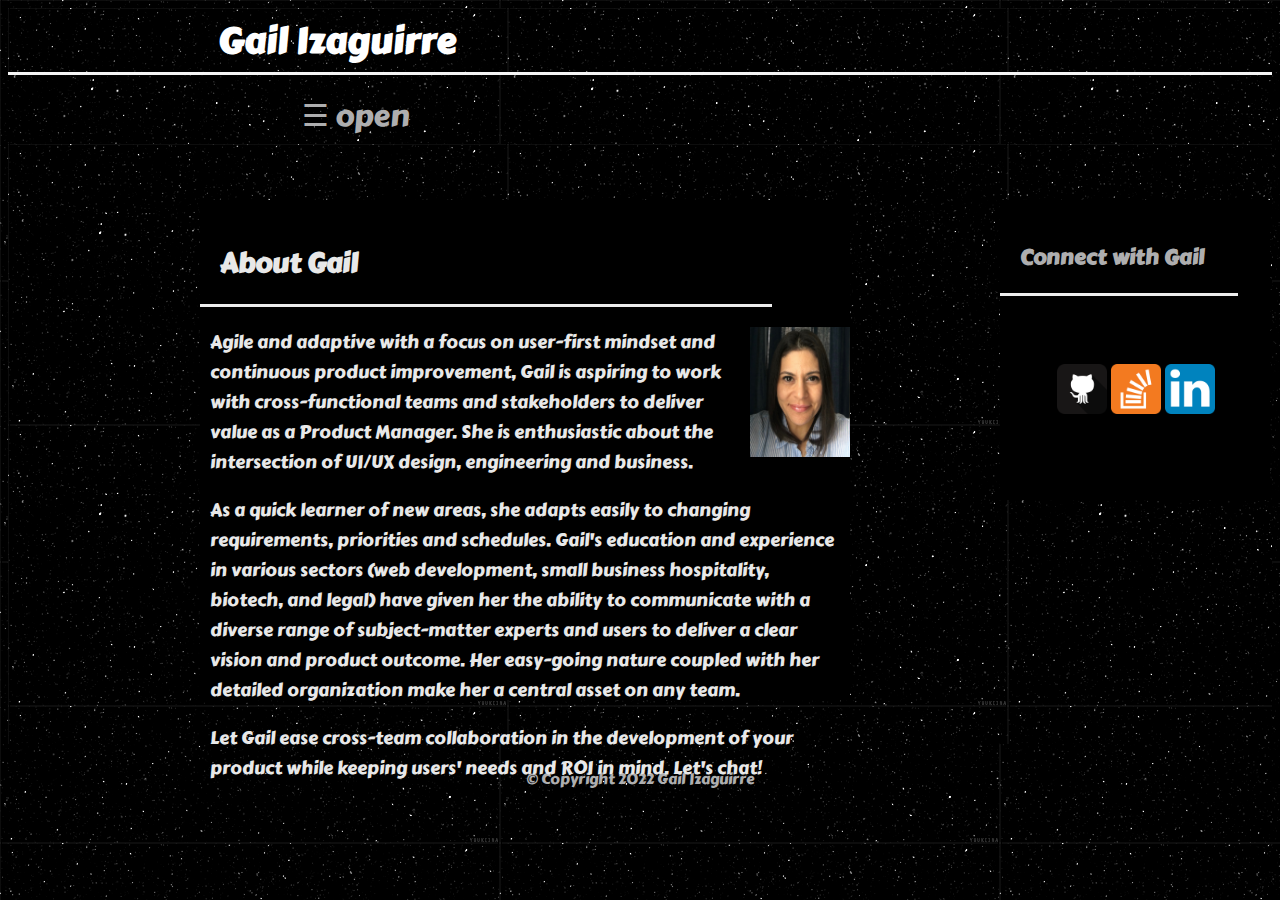
<file: index.html>
<!DOCTYPE html>
<html lang="en-us">

<head>
	<meta charset="UTF-8">
	<meta name="viewport" content="width=device-width, initial-scale=1">
	<title>Gail Iz...</title>
	<link rel="stylesheet" type= "text/css" href="assets/css/style.css">
	<!-- <font-family: 'Georgia', Times, Times New Roman, serif;> -->
	<link href="https://fonts.googleapis.com/css?family=Carter+One|Pompiere|Space+Mono" rel="stylesheet">

</head>

<body>
<div class="container">
	 <!--this will be for the static header bar on top of the page -->
	 <div>

		<header>

			<h1>
				<section id="name">Gail Izaguirre <!--#4aaaas -->
				</section>
			</h1>

		</header>

	</div>

<!-- sidenav -->
<p>
</p><p></p>
<div id="mySidenav" class="sidenav">
<a href="javascript:void(0)" class="closebtn" onclick="closeNav()">&times;</a>
<!-- <a href="#">Welcome</a> -->
<a href="./index.html">Welcome</a>
<a href="./portfolio.html">Portfolio</a>
<a href="./contact.html">Contact</a>
</div>

<span style="font-size:30px;cursor:pointer;color:#aeaeaf;" onclick="openNav()">&#9776; open</span>

<script>
function openNav() {
	document.getElementById("mySidenav").style.width = "250px";
}

function closeNav() {
	document.getElementById("mySidenav").style.width = "0";
}
</script>




		 <!--this will be the main body area -->

		<div class="full"></div>

			<aside>
			<div class="col-lg-3">
				<h3>Connect with Gail </h3><br>

				<div class="buttons">

					<a href="https://github.com" target="_blank"><img src="./assets/images/contact/if_github2_252065.png"
					width="50px"; height="50px";
					></a>

					<a href="https://stackoverflow.com" target="_blank"><img src="./assets/images/contact/if_overflow_386674.png"
					width="50px"; height="50px";
					></a>

					<a href="https://linkedin.com" target="_blank"><img src="./assets/images/contact/if_linkedin_386655.png"
					width="50px"; height="50px";
					></a>

				</div>
			</div>
				<!-- wanted to make these buttons a class because they have the same size -->
			</aside>

			<div id="content"> <!--#ffffff -->
				<div class="col-lg-9">



				<h2>About Gail</h2>

				<img src="./assets/images/gailHead2.jpg" alt="gailHead"
				width="100px"; height= "130px"; align="right";>

				<p>  Agile and adaptive with a focus on user-first mindset and continuous product improvement, Gail is aspiring to work with cross-functional teams and stakeholders to deliver value as a Product Manager.  She is enthusiastic about the intersection of UI/UX design, engineering and business.</p>
				<p>
				As a quick learner of new areas, she adapts easily to changing requirements, priorities and schedules.  Gail's education and experience in various sectors (web development, small business hospitality, biotech, and legal) have given her the ability to communicate with a diverse range of subject-matter experts and users to deliver a clear vision and product outcome.  Her easy-going nature coupled with her detailed organization make her a central asset on any team.</p>
				<p>Let Gail ease cross-team collaboration in the development of your product while keeping users' needs and ROI in mind.  Let's chat!</p>

			</div>

		</div>
	</div>
	 <!--this is for the footer area -->
		<footer id="footer"> <small>&copy; Copyright 2022 Gail Izaguirre</small>
		</footer>


</body>

</html>
</file>
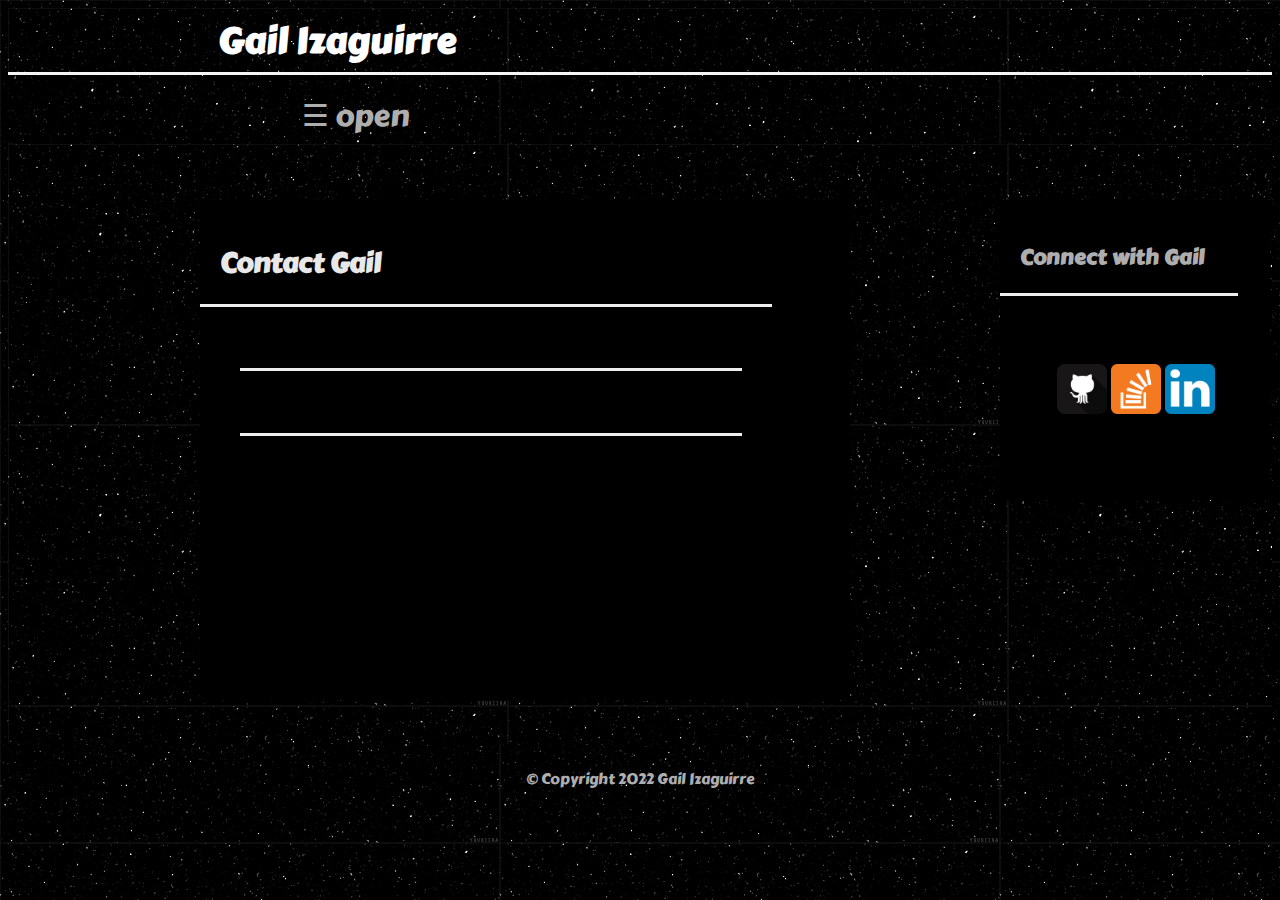
<file: contact.html>
<!DOCTYPE html>
<html lang="en-us">

<head>
	<meta charset="UTF-8">
	<meta name="viewport" content="width=device-width, initial-scale=1">
	<title>Gail Iz...</title>
	<link rel="stylesheet" type= "text/css" href="assets/css/style.css">
	<!-- <font-family: 'Georgia', Times, Times New Roman, serif;> -->
	<link href="https://fonts.googleapis.com/css?family=Carter+One|Pompiere|Space+Mono" rel="stylesheet">

</head>

<body>
<div class="container">
	 <!--this will be for the static header bar on top of the page -->
	 <div>

		<header>

			<h1>
				<section id="name">Gail Izaguirre <!--#4aaaas -->
				</section>
			</h1>

		</header>

	</div>

<!-- sidenav -->
<p>
</p><p></p>
<div id="mySidenav" class="sidenav">
<a href="javascript:void(0)" class="closebtn" onclick="closeNav()">&times;</a>
<!-- <a href="#">Welcome</a> -->
<a href="./index.html">Welcome</a>
<a href="./portfolio.html">Portfolio</a>
<a href="./contact.html">Contact</a>
</div>

<span style="font-size:30px;cursor:pointer;color:#aeaeaf;" onclick="openNav()">&#9776; open</span>

<script>
function openNav() {
	document.getElementById("mySidenav").style.width = "250px";
}

function closeNav() {
	document.getElementById("mySidenav").style.width = "0";
}
</script>
	 <!--this will be the main body area -->
	<div>
	<div class="full"></div>
	<aside>
		<h3>Connect with Gail </h3><br>

		<div class="buttons">

			<a href="https://github.com" target="_blank"><img src="./assets/images/contact/if_github2_252065.png"
			width="50px"; height="50px";
			></a>

			<a href="https://stackoverflow.com" target="_blank"><img src="./assets/images/contact/if_overflow_386674.png"
			width="50px"; height="50px";
			></a>

			<a href="https://www.linkedin.com/in/gail-iz/" target="_blank"><img src="./assets/images/contact/if_linkedin_386655.png"
			width="50px"; height="50px";
			></a>

		</div>
		<!-- wanted to make these buttons a class because they have the same size -->
	</aside>
			<!-- wanted to make these buttons a class because they have the same size -->
		</aside>

		<div id="content"> <!--#ffffff -->

			<h2>Contact Gail</h2>

				<div>
					<figure class ="rectangle">
						<h3> </h3>
						<h3>  </h3>
					</figure>

				</div>


			</form>




		</div>



	</div>



	 <!--this is for the footer area -->
		<footer id="footer"> <small>&copy; Copyright 2022 Gail Izaguirre</small>
		</footer>


</body>

</html>
</file>
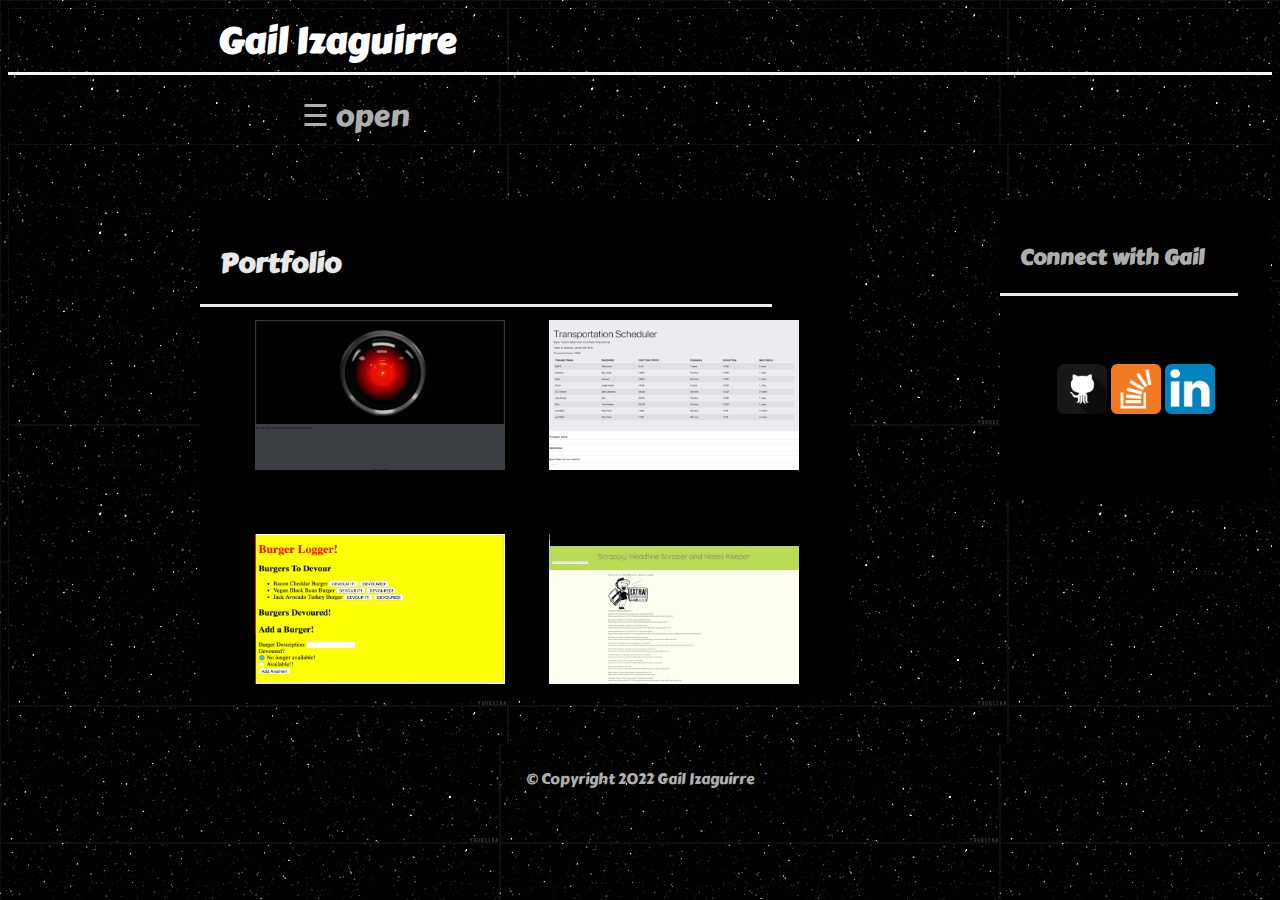
<file: portfolio.html>
<!DOCTYPE html>
<html lang="en-us">

<head>
	<meta charset="UTF-8">
	<meta name="viewport" content="width=device-width, initial-scale=1">
	<title>Gail Iz...</title>
	<link rel="stylesheet" type= "text/css" href="assets/css/style.css">
	<!-- <font-family: 'Georgia', Times, Times New Roman, serif;> -->
	<link href="https://fonts.googleapis.com/css?family=Carter+One|Pompiere|Space+Mono" rel="stylesheet">

</head>

<body>
<div class="container">
	 <!--this will be for the static header bar on top of the page -->
	 <div>

		<header>

			<h1>
				<section id="name">Gail Izaguirre <!--#4aaaas -->
				</section>
			</h1>

		</header>

	</div>

<!-- sidenav -->
<p>
</p><p></p>
<div id="mySidenav" class="sidenav">
<a href="javascript:void(0)" class="closebtn" onclick="closeNav()">&times;</a>
<!-- <a href="#">Welcome</a> -->
<a href="./index.html">Welcome</a>
<a href="./portfolio.html">Portfolio</a>
<a href="./contact.html">Contact</a>
</div>

<span style="font-size:30px;cursor:pointer;color:#aeaeaf;" onclick="openNav()">&#9776; open</span>

<script>
function openNav() {
	document.getElementById("mySidenav").style.width = "250px";
}

function closeNav() {
	document.getElementById("mySidenav").style.width = "0";
}
</script>
	 <!--this will be the main body area -->
	<div>
	<div class="full"></div>
		<aside>
			<h3>Connect with Gail </h3><br>

			<div class="buttons">

				<a href="https://github.com" target="_blank"><img src="./assets/images/contact/if_github2_252065.png"
				width="50px"; height="50px";
				></a>

				<a href="https://stackoverflow.com" target="_blank"><img src="./assets/images/contact/if_overflow_386674.png"
				width="50px"; height="50px";
				></a>

				<a href="https://linkedin.com" target="_blank"><img src="./assets/images/contact/if_linkedin_386655.png"
				width="50px"; height="50px";
				></a>

			</div>
			<!-- wanted to make these buttons a class because they have the same size -->
		</aside>

		<div id="content"> <!--#ffffff -->

			<h2>Portfolio</h2>
			<div class="box-set">
				<figure class="box box-1">
					<a href="https://tronnie.github.io/HAL" target="blank"><img src="./assets/images/portfolio/HALsolo.png" width="250px"; height="150px"/></a>
				</figure>
				<figure class="box box-2">
					<a href="https://tronnie.github.io/TrainTime" target="blank"><img src="./assets/images/portfolio/TrainTime!.png" width="250px"; height="150px"/></a>
				</figure>
				<figure class="box box-3">
					<a href="https://agile-brushlands-44781.herokuapp.com/burgers" target="blank"><img src="./assets/images/portfolio/burgerloglog.png" width="250px"; height="150px"/></a>
				</figure>
				<figure class="box box-4">
					<a href="https://tronnie.github.io/Scrappy" target="blank"><img src="./assets/images/portfolio/Scrappy!.png" width="250px"; height="150px"/></a>
				</figure>
			</div




		</div>



	</div>



	 <!--this is for the footer area -->
		<footer id="footer"> <small>&copy; Copyright 2022 Gail Izaguirre</small>
		</footer>


</body>

</html>
</file>
<file: assets/css/style.css>
*{
	box-sizing: border-box;
	text-align: left;
	max-width: auto;
	max-height: auto;
}

body {
	font-size: 18px;
	font-family: 'Carter One', cursive;
	/* font-family: 'Space Mono', monospace; */
	/* font-family: 'Pompiere', cursive; */
	background-image: url("../images/background.com-1630276.gif");
	background-color: #F5F5F5;
}

header {
	padding: 20px;
	margin-bottom: 20px;
	background:black;
	background-image: url("../images/background.com-1630276.gif");

	border: #cccccc;
	color: red;
	margin:0;
	border-bottom: solid 3px #F5F5F5;
}

section {
	padding: 20px
	margin-bottom: 8px;
}
	#name {
		/* background-color: black; */
		position: relative;
		color: white;
		float: left;
		margin: 0;
		padding: 18px;
		top:-57.5px;
		left: 172px;
		z-index: 100;
	}


	/* The side navigation menu */
.sidenav {
    height: 100%; /* 100% Full-height */
    width: 0; /* 0 width - change this with JavaScript */
    position: fixed; /* Stay in place */
    z-index: 1; /* Stay on top */
    /* top: 0; /* Stay at the top */ */
    left: 0;
    background-color: #e8e8e8; /* Black*/
    overflow-x: hidden; /* Disable horizontal scroll */
    padding-top: 60px; /* Place content 60px from the top */
    transition: 0.5s; /* 0.5 second transition effect to slide in the sidenav */
}

/* The navigation menu links */
.sidenav a {
    padding: 8px 8px 8px 32px;
    text-decoration: none;
    font-size: 25px;
    color: black;
    display: block;
    transition: 0.3s;
}

/* When you mouse over the navigation links, change their color */
.sidenav a:hover {
    color: #f1f1f1;
}

/* Position and style the close button (top right corner) */
.sidenav .closebtn {
    position: absolute;
    top: 0;
    right: 25px;
    font-size: 36px;
    margin-left: 50px;
}

/* Style page content - use this if you want to push the page content to the right when you open the side navigation */
#main {
    transition: margin-left .5s;
    padding: 20px;
}

/* On smaller screens, where height is less than 450px, change the style of the sidenav (less padding and a smaller font size) */
@media screen and (max-height: 450px) {
    .sidenav {padding-top: 15px;}
    .sidenav a {font-size: 18px;}
}



/**don't know what happened here there is a white space between header and content.  I'm going to cry...*/

	.full {
		clear:both;
		background-color: #dddddd;
		background-image: url("../images/background.com-1630276.gif");
		overflow: auto;
		width: auto;
		margin: 0 auto 0 auto;
		height: 600px;
	}


	h2 {
		line-height: 45px color: #777777;
		margin-bottom: 20px;
		padding: 20px;
		border-bottom: inset; width: 88%;
	}

	h3 {
		line-height: 45px color: #777777;
		margin-bottom: 20px;
		padding: 20px;
		border-bottom: inset; width: 88%;
	}

	p {
		font-size: 18px;
		line-height: 30px;
		margin-left: 10px;
		margin-right: 10px;
	}

	#content {
		background-color: #000000;
		width: 650px;
		height: 500px;
		position:absolute;
		top: 200px;
		left: 200px;
		text-align: left;
		color: #e8e8e8;
		margin-bottom: 0;
}

aside {
		background-color: #000000;
		width:270px;
		height: 300px;
		float: right;
		position: absolute;
		top:200px;
		right:10px;
		color: #aeaeaf;
		/* background-image: url("../images/background.com-1630276.gif"); */
}

.buttons {
		float:right;
		margin-right: 55px;
		margin-top: 20px;
}

footer {
	clear:both;
	/* background-color: #666666; */
	padding: 20px;
	/* border-top: solid 3px #777777; */
	text-align: center;
	color: #aeaeaf;
}


/**Build Project placeholder boxes here for Portfolio Page**/

.box {
	position:absolute;
	height: 150px;
	width: 250px;
	/* background:#4aaaa5; */
	border: 2px solid black;
	text-align: center;
	line-height: 30px;
}


.box-1 {
	top: 20%;
	left: 2%;
}
.box-2 {
	top: 20%;
	right: 2%;
}
.box-3 {
	bottom: 0;
	left: 2%;
}
.box-4 {
	bottom: 0;
	right: 2%;
}
	/**<!-- Building contact form here -->**/

form {
	clear: both;
	border-image: box;
	height: 500px;
    width: 500px;
    padding: 12px 20px;
    margin: 8px 0;
    box-sizing: border-box;
}

.form {
	width: 500px;
}
</file>
